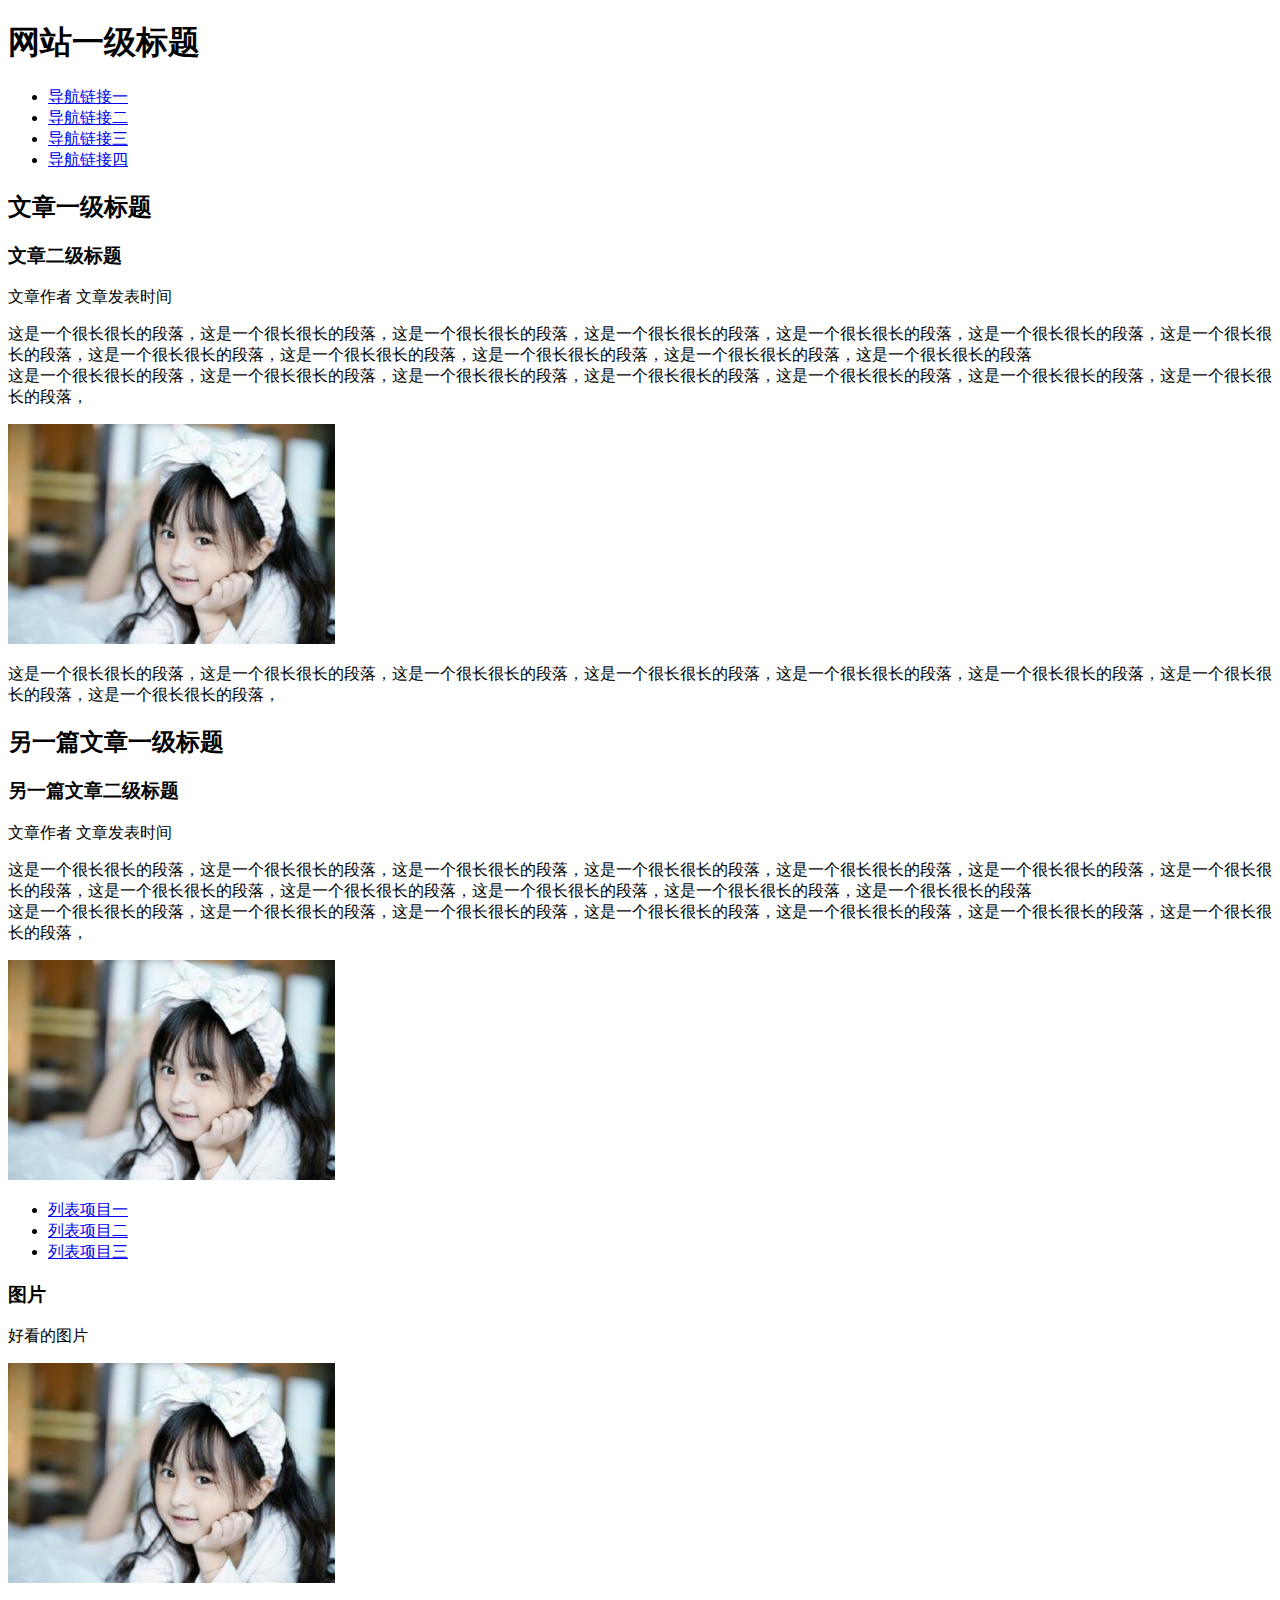
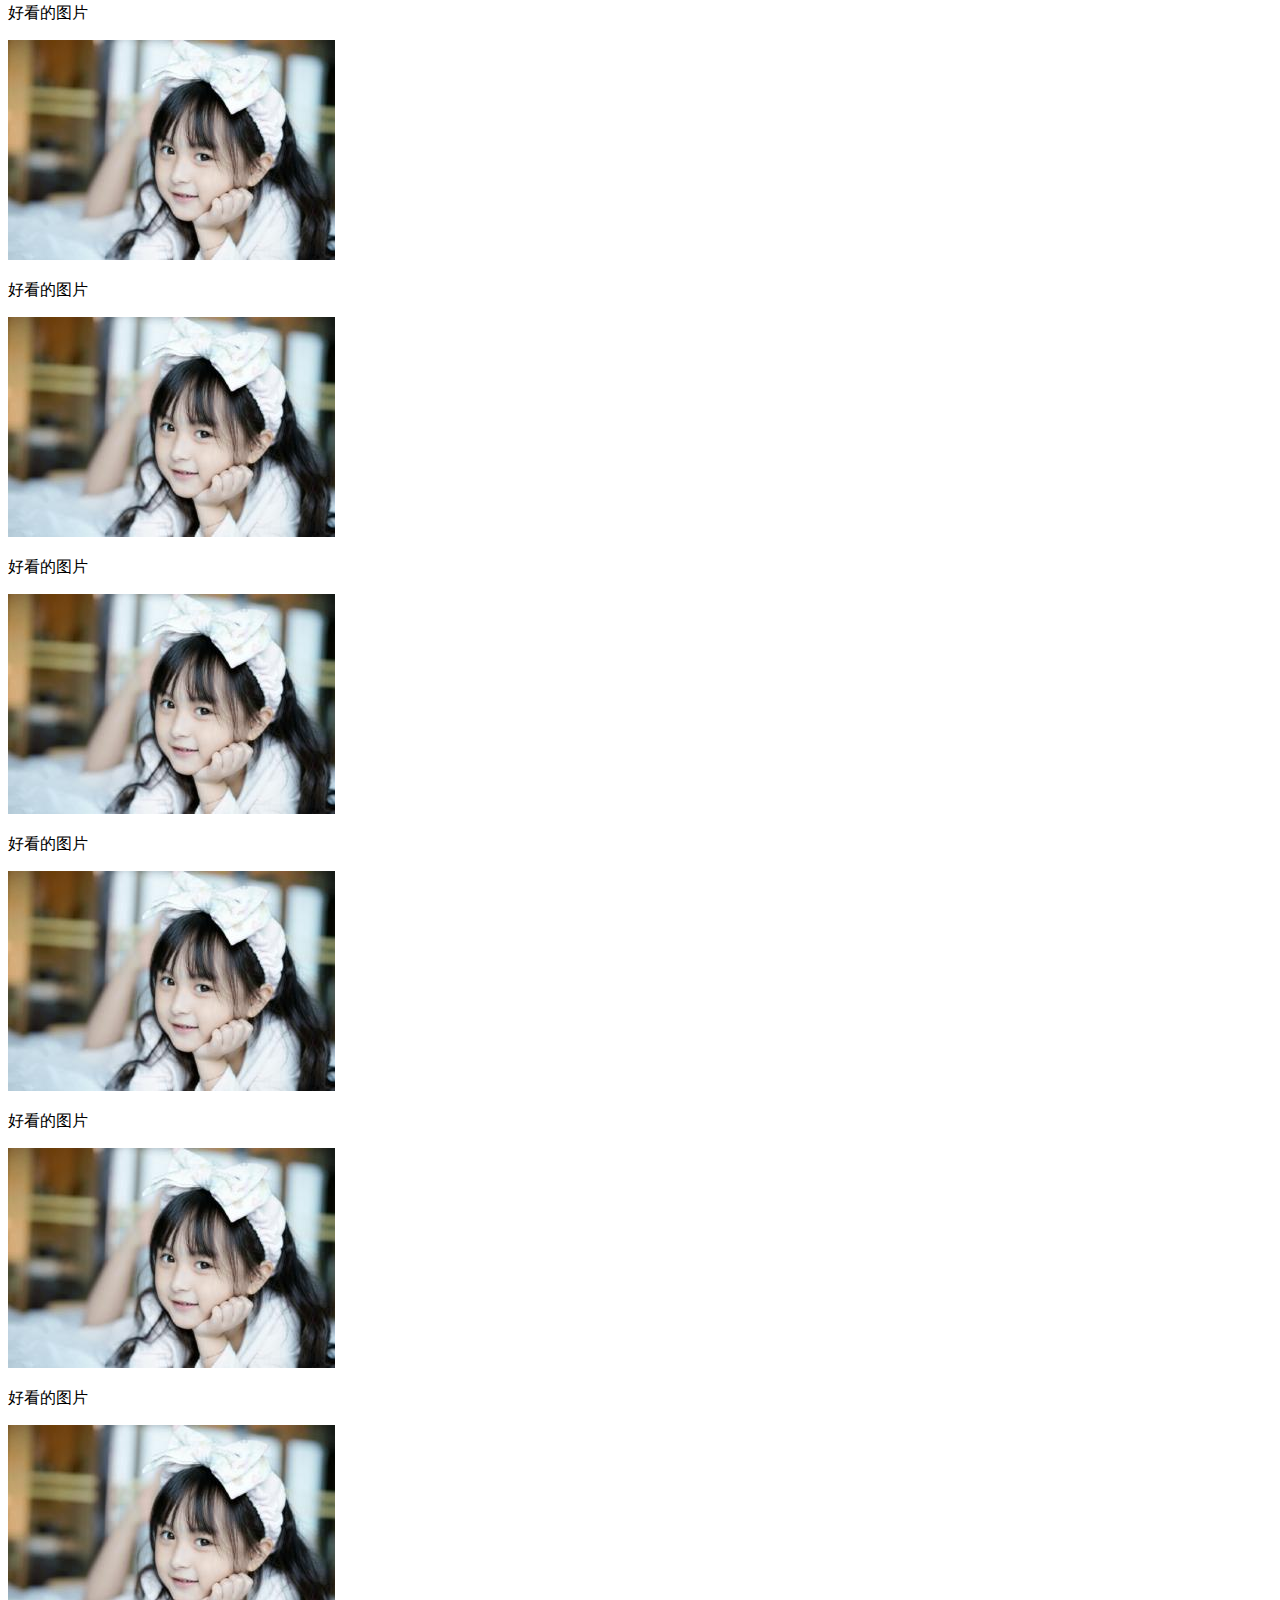
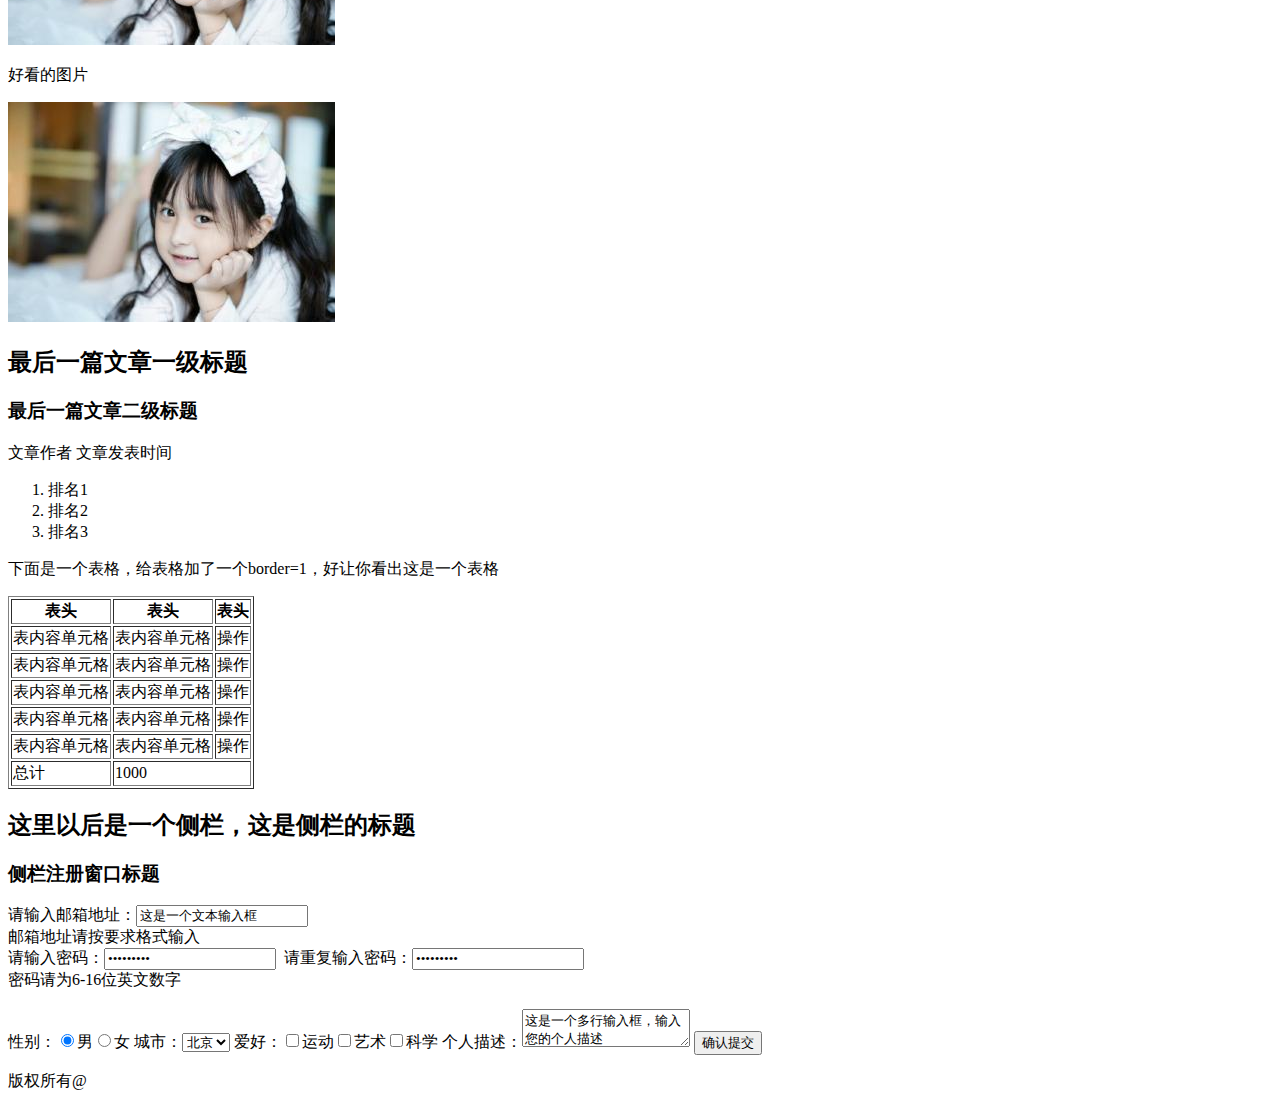
<file: task1/task1-1/index.html>
<!DOCTYPE html>
<html lang="en">
<head>
	<meta charset="UTF-8">
	<title>task1-1</title>
</head>
<style type="text/css">
	*{
		font-family: Microsoft YaHei;
	}
</style>
<body>
	<h1>网站一级标题</h1>
	<ul>
		<li><a href="#">导航链接一</a></li>
		<li><a href="#">导航链接二</a></li>
		<li><a href="#">导航链接三</a></li>
		<li><a href="#">导航链接四</a></li>
	</ul>
	<h2>文章一级标题</h2>
	<h3>文章二级标题</h3>
	<p>文章作者 文章发表时间</p>
	<p>这是一个很长很长的段落，这是一个很长很长的段落，这是一个很长很长的段落，这是一个很长很长的段落，这是一个很长很长的段落，这是一个很长很长的段落，这是一个很长很长的段落，这是一个很长很长的段落，这是一个很长很长的段落，这是一个很长很长的段落，这是一个很长很长的段落，这是一个很长很长的段落<br>这是一个很长很长的段落，这是一个很长很长的段落，这是一个很长很长的段落，这是一个很长很长的段落，这是一个很长很长的段落，这是一个很长很长的段落，这是一个很长很长的段落，</p>
	<img src="images/liuchutian5.jpg">
	<p>这是一个很长很长的段落，这是一个很长很长的段落，这是一个很长很长的段落，这是一个很长很长的段落，这是一个很长很长的段落，这是一个很长很长的段落，这是一个很长很长的段落，这是一个很长很长的段落，</p>
	<h2>另一篇文章一级标题</h2>
	<h3>另一篇文章二级标题</h3>
	<p>文章作者 文章发表时间</p>
	<p>这是一个很长很长的段落，这是一个很长很长的段落，这是一个很长很长的段落，这是一个很长很长的段落，这是一个很长很长的段落，这是一个很长很长的段落，这是一个很长很长的段落，这是一个很长很长的段落，这是一个很长很长的段落，这是一个很长很长的段落，这是一个很长很长的段落，这是一个很长很长的段落<br>这是一个很长很长的段落，这是一个很长很长的段落，这是一个很长很长的段落，这是一个很长很长的段落，这是一个很长很长的段落，这是一个很长很长的段落，这是一个很长很长的段落，</p>
	<img src="images/liuchutian5.jpg">
	<ul>
		<li><a href="#">列表项目一</a></li>
		<li><a href="#">列表项目二</a></li>
		<li><a href="#">列表项目三</a></li>
	</ul>
    <h3>图片</h3>
    <p>好看的图片</p>
    <img src="images/liuchutian5.jpg">
      <p>好看的图片</p>
    <img src="images/liuchutian5.jpg">
      <p>好看的图片</p>
    <img src="images/liuchutian5.jpg">
      <p>好看的图片</p>
    <img src="images/liuchutian5.jpg">
      <p>好看的图片</p>
    <img src="images/liuchutian5.jpg">
      <p>好看的图片</p>
    <img src="images/liuchutian5.jpg">
      <p>好看的图片</p>
    <img src="images/liuchutian5.jpg">
      <p>好看的图片</p>
    <img src="images/liuchutian5.jpg">
    <h2>最后一篇文章一级标题</h2>
    <h3>最后一篇文章二级标题</h3>
    <p>文章作者 文章发表时间</p>
    <ol>
    	<li>排名1</li>
    	<li>排名2</li>
    	<li>排名3</li>
    </ol>
    <p>下面是一个表格，给表格加了一个border=1，好让你看出这是一个表格</p>
    <table border="1">
        <tr>
        	<th>表头</th>
        	<th>表头</th>
        	<th>表头</th>
        </tr>
    	<tr>
    		<td>表内容单元格</td>
    		<td>表内容单元格</td>
    		<td>操作</td>
    	</tr>
    	<tr>
    		<td>表内容单元格</td>
    		<td>表内容单元格</td>
    		<td>操作</td>
    	</tr>
    	<tr>
    		<td>表内容单元格</td>
    		<td>表内容单元格</td>
    		<td>操作</td>
    	</tr>
    	<tr>
    		<td>表内容单元格</td>
    		<td>表内容单元格</td>
    		<td>操作</td>
    	</tr>
    	<tr>
    		<td>表内容单元格</td>
    		<td>表内容单元格</td>
    		<td>操作</td>
    	</tr>
    	<tr>
    		<td>总计</td>
    		<td colspan="2">1000</td>
    	</tr>
    </table>
    <h2>这里以后是一个侧栏，这是侧栏的标题</h2>
    <h3>侧栏注册窗口标题</h3>
    <form>
    	请输入邮箱地址：<input type="text" name="email" value="这是一个文本输入框"><br>
    	邮箱地址请按要求格式输入<br>
    	请输入密码：<input type="password" name="password" value="这是一个文本输入框">&nbsp;
    	请重复输入密码：<input type="password" name="password" value="这是一个文本输入框"><br>
    	密码请为6-16位英文数字<br><br>
    	性别：<input type="radio" name="sex" checked>男<input type="radio" name="sex">女
    	城市：<select name="city"><option value="北京">北京</option></select>
    	爱好：<input type="checkbox" name="hobby">运动<input type="checkbox" name="hobby">艺术<input type="checkbox" name="hobby">科学
    	个人描述：<textarea rows="2">这是一个多行输入框，输入您的个人描述</textarea>
    	<input type="submit" value="确认提交">
        <p>版权所有@</p>
    </form>
</body>
</html>
</file>
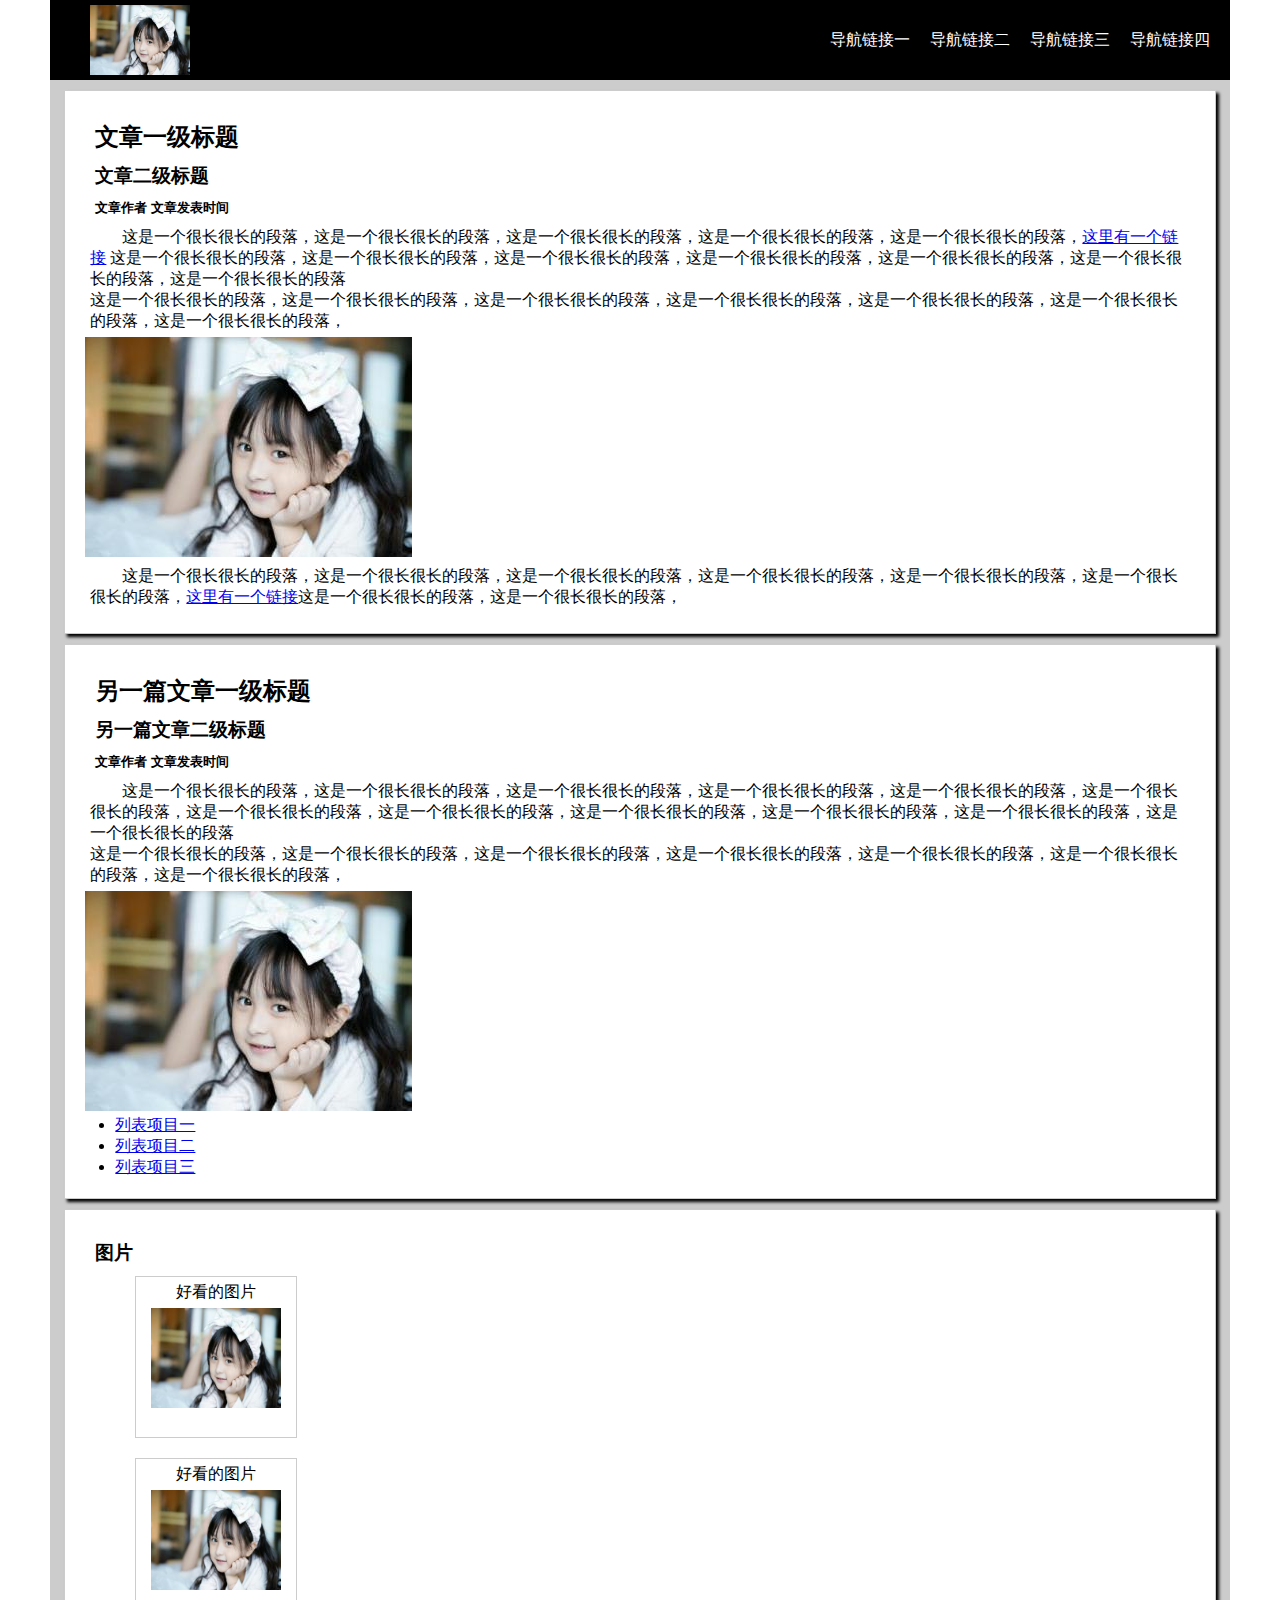
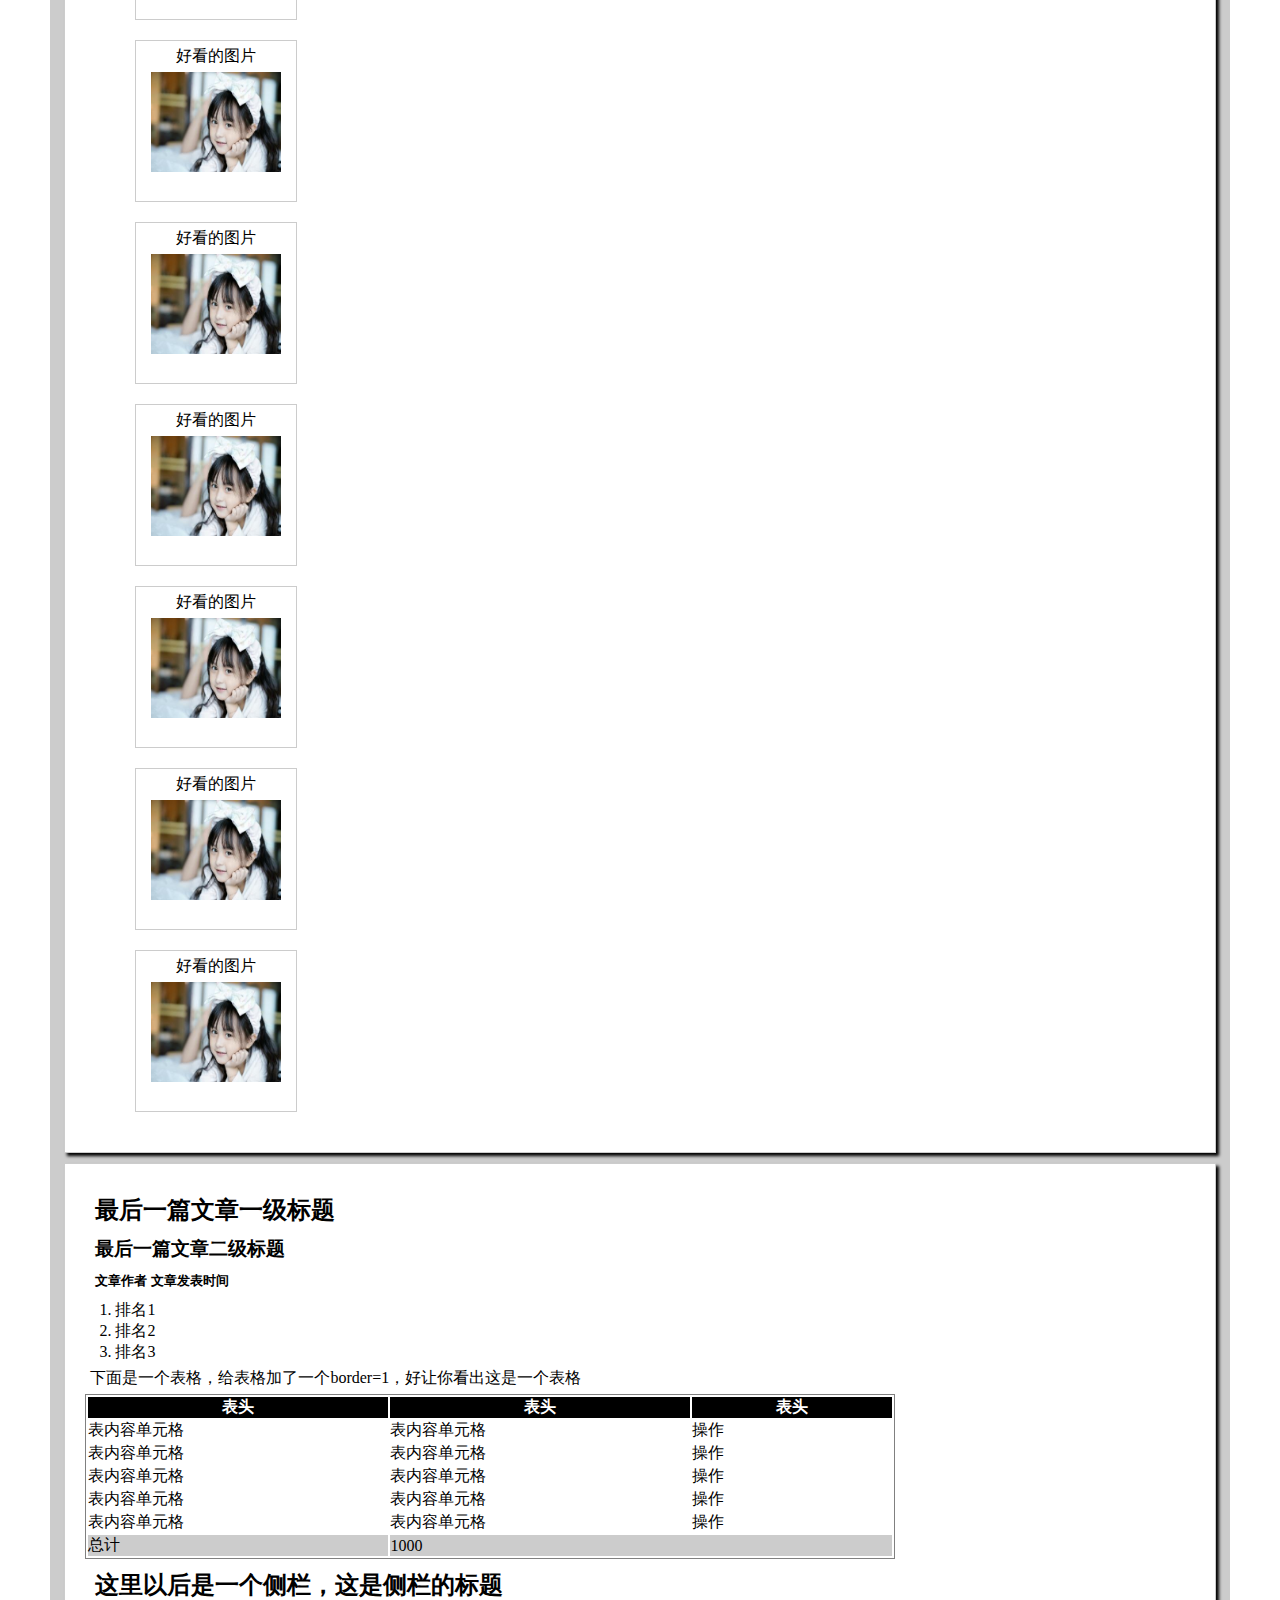
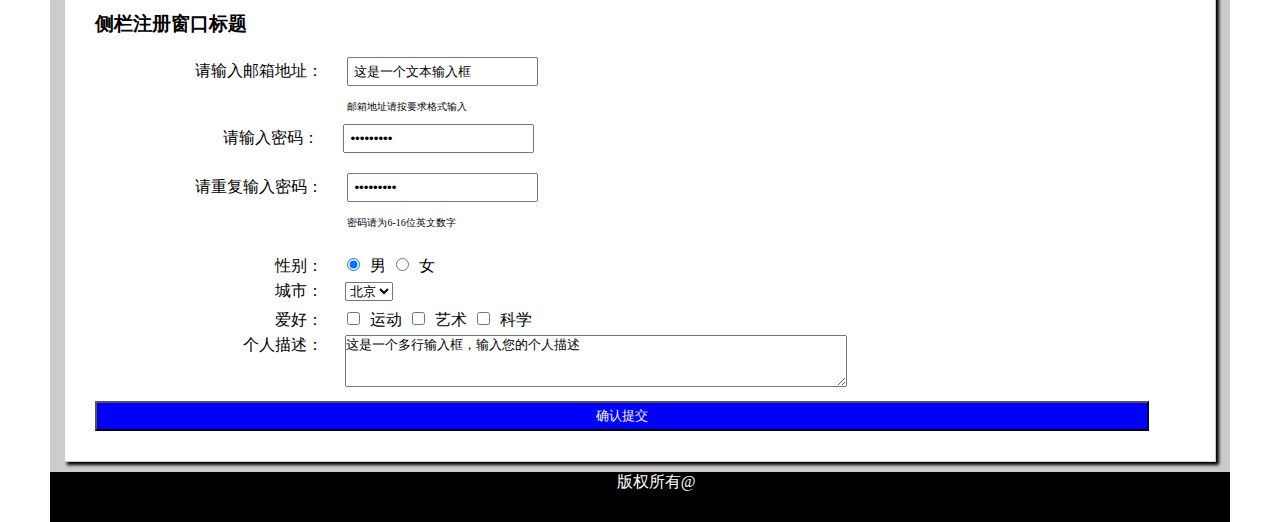
<file: task1/task1-2/index.html>
<!DOCTYPE html>
<html lang="en">
<head>
	<meta charset="UTF-8">
	<title>task1-1</title>
</head>
<link rel="stylesheet" type="text/css" href="style.css">
<body>
<div id="wraper">
<div id="header">
    <img src="images/liuchutian5.jpg">
    <ul id="nav">
        <li><a href="#">导航链接一</a></li>
        <li><a href="#">导航链接二</a></li>
        <li><a href="#">导航链接三</a></li>
        <li><a href="#">导航链接四</a></li>
    </ul>
</div>
    <div class="para box-shadow">
        <h2>文章一级标题</h2>
        <h3>文章二级标题</h3>
        <h5>文章作者 文章发表时间</h5>
        <p>这是一个很长很长的段落，这是一个很长很长的段落，这是一个很长很长的段落，这是一个很长很长的段落，这是一个很长很长的段落，<a href="#">这里有一个链接</a>
        这是一个很长很长的段落，这是一个很长很长的段落，这是一个很长很长的段落，这是一个很长很长的段落，这是一个很长很长的段落，这是一个很长很长的段落，这是一个很长很长的段落<br>这是一个很长很长的段落，这是一个很长很长的段落，这是一个很长很长的段落，这是一个很长很长的段落，这是一个很长很长的段落，这是一个很长很长的段落，这是一个很长很长的段落，</p>
        <img src="images/liuchutian5.jpg">
        <p>这是一个很长很长的段落，这是一个很长很长的段落，这是一个很长很长的段落，这是一个很长很长的段落，这是一个很长很长的段落，这是一个很长很长的段落，<a href="#">这里有一个链接</a>这是一个很长很长的段落，这是一个很长很长的段落，</p>
    </div>
    <div class="para box-shadow">
        <h2>另一篇文章一级标题</h2>
        <h3>另一篇文章二级标题</h3>
        <h5>文章作者 文章发表时间</h5>
        <p>这是一个很长很长的段落，这是一个很长很长的段落，这是一个很长很长的段落，这是一个很长很长的段落，这是一个很长很长的段落，这是一个很长很长的段落，这是一个很长很长的段落，这是一个很长很长的段落，这是一个很长很长的段落，这是一个很长很长的段落，这是一个很长很长的段落，这是一个很长很长的段落<br>这是一个很长很长的段落，这是一个很长很长的段落，这是一个很长很长的段落，这是一个很长很长的段落，这是一个很长很长的段落，这是一个很长很长的段落，这是一个很长很长的段落，</p>
        <img src="images/liuchutian5.jpg">
        <ul>
            <li><a href="#">列表项目一</a></li>
            <li><a href="#">列表项目二</a></li>
            <li><a href="#">列表项目三</a></li>
        </ul>
    </div>
    <div class="para box-shadow">
        <h3>图片</h3>
    <div class="pic">
        <p>好看的图片</p>
        <img src="images/liuchutian5.jpg">
    </div>
     <div class="pic">
        <p>好看的图片</p>
        <img src="images/liuchutian5.jpg">
    </div>
     <div class="pic">
        <p>好看的图片</p>
        <img src="images/liuchutian5.jpg">
    </div>
     <div class="pic">
        <p>好看的图片</p>
        <img src="images/liuchutian5.jpg">
    </div>
     <div class="pic">
        <p>好看的图片</p>
        <img src="images/liuchutian5.jpg">
    </div>
     <div class="pic">
        <p>好看的图片</p>
        <img src="images/liuchutian5.jpg">
    </div>
     <div class="pic">
        <p>好看的图片</p>
        <img src="images/liuchutian5.jpg">
    </div>
     <div class="pic">
        <p>好看的图片</p>
        <img src="images/liuchutian5.jpg">
    </div>
    </div>
    <div class="para box-shadow">
        <h2>最后一篇文章一级标题</h2>
    <h3>最后一篇文章二级标题</h3>
    <h5>文章作者 文章发表时间</h5>
    <ol>
        <li>排名1</li>
        <li>排名2</li>
        <li>排名3</li>
    </ol>
    <p style="text-indent: 0;">下面是一个表格，给表格加了一个border=1，好让你看出这是一个表格</p>
    <table style="border: 1px solid gray;">
        <tr>
            <th>表头</th>
            <th>表头</th>
            <th>表头</th>
        </tr>
        <tr>
            <td style="width: 300px;">表内容单元格</td>
            <td style="width: 300px;">表内容单元格</td>
            <td style="width: 200px;">操作</td>
        </tr>
        <tr>
            <td>表内容单元格</td>
            <td>表内容单元格</td>
            <td>操作</td>
        </tr>
        <tr>
            <td>表内容单元格</td>
            <td>表内容单元格</td>
            <td>操作</td>
        </tr>
        <tr>
            <td>表内容单元格</td>
            <td>表内容单元格</td>
            <td>操作</td>
        </tr>
        <tr>
            <td>表内容单元格</td>
            <td>表内容单元格</td>
            <td>操作</td>
        </tr>
        <tr style="background-color: #ccc;">
            <td>总计</td>
            <td colspan="2">1000</td>
        </tr>
    </table>
    <h2>这里以后是一个侧栏，这是侧栏的标题</h2>
    <h3>侧栏注册窗口标题</h3>
    <form>
        <label for="email">请输入邮箱地址：</label>
        <input type="text" name="email" value="这是一个文本输入框"><br>
        <span>邮箱地址请按要求格式输入</span><br>&nbsp;&nbsp;&nbsp;&nbsp;&nbsp;&nbsp;
        <label for="password">请输入密码：</label>
        <input type="password" name="password" value="这是一个文本输入框"><br>
        <label for="password">请重复输入密码：</label>
        <input type="password" name="password" value="这是一个文本输入框"><br>
        <span>密码请为6-16位英文数字</span><br><br>
        <label for="sex" style="margin-left: 90px;">性别：</label>
        <input type="radio" name="sex" checked>男<input type="radio" name="sex">女<br>
        <label for="city" style="margin-left: 90px;">城市：</label>&nbsp;&nbsp;
        <select name="city"><option value="北京">北京</option></select><br>
        <label for="hobby" style="margin-left: 90px;">爱好：</label>
        <input type="checkbox" name="hobby">运动<input type="checkbox" name="hobby">艺术<input type="checkbox" name="hobby">科学<br>
        <label for="person" style="margin-left: 58px;height: 50px;vertical-align: top;">个人描述：</label>&nbsp;&nbsp;
        <textarea>这是一个多行输入框，输入您的个人描述</textarea><br>
    </form>
    <input type="submit" value="确认提交" style="background-color: blue;width: 95%;height:30px;color: white;">
    </div>
<div id="footer">
    <p>版权所有@</p>
</div>
</div>
</body>
</html>
</file>
<file: task1/task1-2/style.css>
*{
	font-size: "Microsoft YaHei";
	margin: 0;
	padding: 0;
}
p{
	text-indent: 2em;
	margin:5px;
}
h1,h2,h3,h4,h5{
	margin: 10px;
}
#wraper{
	width: 1180px;
	margin: 0 auto;
	background-color: #ccc;
}
.para{
	width: 94%;
	border: 1px solid #ccc;
	margin: 0 auto;
	margin-top: 10px;
	margin-bottom: 10px;
	padding: 20px;
	background-color: #fff;
}
.box-shadow{  
  -webkit-box-shadow: 3px 3px 3px ;  
  -moz-box-shadow: 3px 3px 3px ;  
  box-shadow: 3px 3px 3px ;  
}  
#header{
	width: 100%;
	height: 80px;
	background-color: black;
	margin-bottom: 10px;
}
#header img{
	width: 100px;
	height: 70px;
	margin-top: 5px;
	margin-left: 40px;
}
#nav{
	float: right;
	margin-top: 30px;
}
#nav li{
	float: left;
	margin-right: 20px;
}
#nav li a{
	color: white;
	text-decoration: none;
}
.pic{
	width: 160px;
	height: 160px;
	border: 1px solid #ccc;
	margin-left: 50px;
	margin-bottom: 20px;
	text-align: center;
}
.pic img{
	width: 130px;
	height: 100px;
}
.pic p{
	text-indent: 0em;
}
table th{
	background-color: black;
	color: white;
}
table #th1{
	width: 40%;
}
table #th2{
	width: 40%;
}
table #th3{
	width: 20%;
}
form{
	margin-left: 100px;
}
form label,input{
	margin: 10px;
}
form span{
	font-size: 10px;
	margin-left: 162px
}
form input{
	padding: 5px;
}
textarea{
	width: 500px;
	height: 50px;
}
#footer{
	width: 100%;
	height: 50px;
	background-color: black;
}
#footer p{
	color: #fff;
	text-align: center;
}
ul,ol{
	margin-left: 30px;
}
</file>
